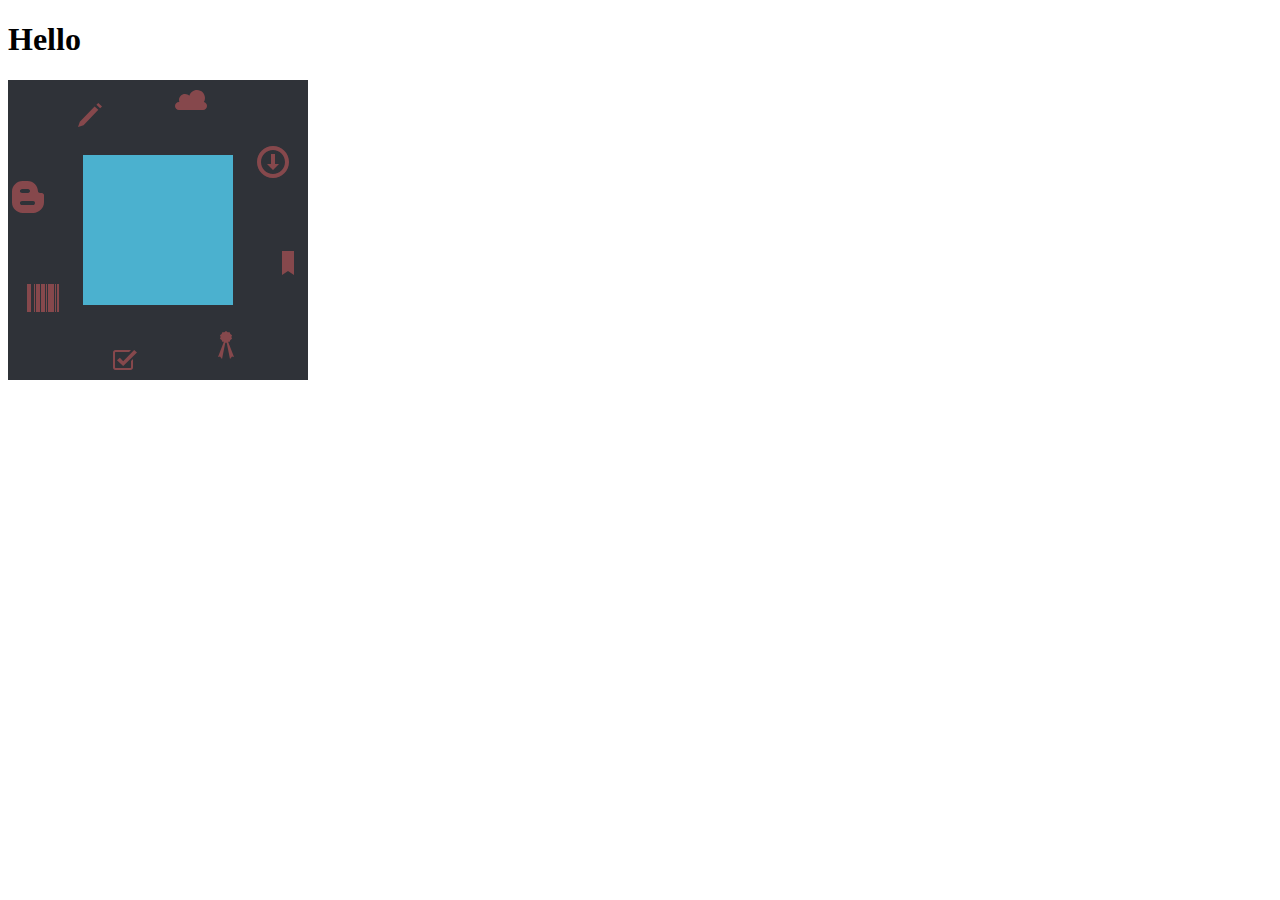
<file: template/values_test.html>
<!DOCTYPE html>
<!--[if lt IE 7]><html class="no-js lt-ie9 lt-ie8 lt-ie7" lang="en"> <![endif]-->
<!--[if (IE 7)&!(IEMobile)]><html class="no-js lt-ie9 lt-ie8" lang="en"><![endif]-->
<!--[if (IE 8)&!(IEMobile)]><html class="no-js lt-ie9" lang="en"><![endif]-->
<!--[if (IE 9)]><html class="no-js ie9" lang="en"><![endif]-->
<!--[if gt IE 8]><!--> <html lang="en-US"> <!--<![endif]-->
<head>
    <!-- Testing -->
    <link href="_include/css/values_test.css" rel="stylesheet"/>
    <link href="_include/css/fonts.css" rel="stylesheet"/>

</head>

<body>

<h1>Hello</h1>

<div id="divCircle" style="background-color: #2F3238">
    <div id="middleBubble">&nbsp;</div>
    <span class="font-icon-bookmark"></span>
    <span class="font-icon-certificate"></span>
    <span class="font-icon-check"></span>
    <span class="font-icon-barcode"></span>
    <span class="font-icon-social-blogger"></span>
    <span class="font-icon-edit"></span>
    <span class="font-icon-cloud"></span>
    <span class="font-icon-download"></span>
</div>




<!-- Js -->
<script src="https://code.jquery.com/jquery-1.12.4.min.js"></script> <!-- jQuery Core -->
<script src="_include/js/bootstrap.min.js"></script> <!-- Bootstrap -->
<!--<script src="_include/js/supersized.3.2.7.min.js"></script> &lt;!&ndash; Slider &ndash;&gt;-->
<!--<script src="_include/js/waypoints.js"></script> &lt;!&ndash; WayPoints &ndash;&gt;-->
<!--<script src="_include/js/waypoints-sticky.js"></script> &lt;!&ndash; Waypoints for Header &ndash;&gt;-->
<!--<script src="_include/js/jquery.isotope.js"></script> &lt;!&ndash; Isotope Filter &ndash;&gt;-->
<!--<script src="_include/js/jquery.fancybox.pack.js"></script> &lt;!&ndash; Fancybox &ndash;&gt;-->
<!--<script src="_include/js/jquery.fancybox-media.js"></script> &lt;!&ndash; Fancybox for Media &ndash;&gt;-->
<!--<script src="_include/js/jquery.tweet.js"></script> &lt;!&ndash; Tweet &ndash;&gt;-->
<!--<script src="_include/js/plugins.js"></script> &lt;!&ndash; Contains: jPreloader, jQuery Easing, jQuery ScrollTo, jQuery One Page Navi &ndash;&gt;-->
<!--<script src="_include/js/main.js"></script> &lt;!&ndash; Default JS &ndash;&gt;-->
<script src="_include/js/values_test.js"></script> <!-- jQuery Core -->
<!-- END Js -->

</body>
</html>
</file>
<file: template/_include/css/values_test.css>
#divCircle {
    width: 300px;
    height: 300px;
    position: relative;
}

#divCircle span{
    position: absolute;
    /*width: 21%;*/
    /*height: 21%;*/
}

#middleBubble {
    text-align: center;
    vertical-align: top;
    background-color: #4bb1cf;

    background-size: cover;
    color: #252525;
    height:50%;
    width: 50%;
    margin: auto;
    position: absolute;
    text-align:center;
}

#divCircle span {
    margin: 0;
    color: #DE5E60;
    font-size: 32px;
    line-height: 70px;

    opacity: 0.5;
    filter: alpha(opacity=30);

    -webkit-transition: all 400ms ease-out 0s;
    -moz-transition: all 400ms ease-out 0s;
    -o-transition: all 400ms ease-out 0s;
    transition: all 400ms ease-out 0s;

    -webkit-transform: rotateY(0deg);
    -moz-transform: rotateY(0deg);
    -ms-transform: rotateY(0deg);
    -o-transform: rotateY(0deg);
    transform: rotateY(0deg);
}

#divCircle span:hover{
    color: #FFFFFF;
    opacity: 1;
    filter: alpha(opacity=100);

    -webkit-transform: rotateY(180deg);
    -moz-transform: rotateY(180deg);
    -ms-transform: rotateY(180deg);
    -o-transform: rotateY(180deg);
    transform: rotateY(180deg);
}
</file>
<file: template/_include/css/fonts.css>
/* ==================================================
Font-Face Icons
================================================== */

@font-face {
	font-family: 'Icons';
	src:url('fonts/Icons.eot');
	src:url('fonts/Icons.eot?#iefix') format('embedded-opentype'),
		url('fonts/Icons.woff') format('woff'),
		url('fonts/Icons.ttf') format('truetype'),
		url('fonts/Icons.svg#Icons') format('svg');
	font-weight: normal;
	font-style: normal;
}

/* Use the following CSS code if you want to use data attributes for inserting your icons */
[data-icon]:before {
	font-family: 'Icons';
	content: attr(data-icon);
	speak: none;
	font-weight: normal;
	font-variant: normal;
	text-transform: none;
	line-height: 1;
	-webkit-font-smoothing: antialiased;
}

[class^="font-"]:before, [class*=" font-"]:before {
	font-family: 'Icons';
	speak: none;
	font-style: normal;
	font-weight: normal;
	font-variant: normal;
	text-transform: none;
	-webkit-font-smoothing: antialiased;
}

[class^="font-"],
[class*=" font-"]{
	display:inline-block;
	line-height:1em;
}

/* Use the following CSS code if you want to have a class per icon */
/*
Instead of a list of all class selectors,
you can use the generic selector below, but it's slower:
[class*="font-icon-"] {
*/
.font-icon-zoom-out, .font-icon-zoom-in, .font-icon-wrench, .font-icon-waves, .font-icon-warning, .font-icon-volume-up, .font-icon-volume-off, .font-icon-volume-down, .font-icon-viewport, .font-icon-user, .font-icon-user-border, .font-icon-upload, .font-icon-upload-2, .font-icon-unlock, .font-icon-underline, .font-icon-tint, .font-icon-time, .font-icon-text, .font-icon-text-width, .font-icon-text-height, .font-icon-tags, .font-icon-tag, .font-icon-table, .font-icon-strikethrough, .font-icon-stop, .font-icon-step-forward, .font-icon-step-backward, .font-icon-stars, .font-icon-star, .font-icon-star-line, .font-icon-star-half, .font-icon-sort, .font-icon-sort-up, .font-icon-sort-down, .font-icon-social-zerply, .font-icon-social-youtube, .font-icon-social-yelp, .font-icon-social-yahoo, .font-icon-social-wordpress, .font-icon-social-virb, .font-icon-social-vimeo, .font-icon-social-viddler, .font-icon-social-twitter, .font-icon-social-tumblr, .font-icon-social-stumbleupon, .font-icon-social-soundcloud, .font-icon-social-skype, .font-icon-social-share-this, .font-icon-social-quora, .font-icon-social-pinterest, .font-icon-social-photobucket, .font-icon-social-paypal, .font-icon-social-myspace, .font-icon-social-linkedin, .font-icon-social-last-fm, .font-icon-social-grooveshark, .font-icon-social-google-plus, .font-icon-social-github, .font-icon-social-forrst, .font-icon-social-flickr, .font-icon-social-facebook, .font-icon-social-evernote, .font-icon-social-envato, .font-icon-social-email, .font-icon-social-dribbble, .font-icon-social-digg, .font-icon-social-deviant-art, .font-icon-social-blogger, .font-icon-social-behance, .font-icon-social-bebo, .font-icon-social-addthis, .font-icon-social-500px, .font-icon-sitemap, .font-icon-signout, .font-icon-signin, .font-icon-signal, .font-icon-shopping-cart, .font-icon-search, .font-icon-rss, .font-icon-road, .font-icon-retweet, .font-icon-resize-vertical, .font-icon-resize-vertical-2, .font-icon-resize-small, .font-icon-resize-horizontal, .font-icon-resize-horizontal-2, .font-icon-resize-fullscreen, .font-icon-resize-full, .font-icon-repeat, .font-icon-reorder, .font-icon-remove, .font-icon-remove-sign, .font-icon-remove-circle, .font-icon-read-more, .font-icon-random, .font-icon-question-sign, .font-icon-pushpin, .font-icon-pushpin-2, .font-icon-print, .font-icon-plus, .font-icon-plus-sign, .font-icon-play, .font-icon-picture, .font-icon-phone, .font-icon-phone-sign, .font-icon-phone-boxed, .font-icon-pause, .font-icon-paste, .font-icon-paper-clip, .font-icon-ok, .font-icon-ok-sign, .font-icon-ok-circle, .font-icon-music, .font-icon-move, .font-icon-money, .font-icon-minus, .font-icon-minus-sign, .font-icon-map, .font-icon-map-marker, .font-icon-map-marker-2, .font-icon-magnet, .font-icon-magic, .font-icon-lock, .font-icon-list, .font-icon-list-3, .font-icon-list-2, .font-icon-link, .font-icon-layer, .font-icon-key, .font-icon-italic, .font-icon-info, .font-icon-indent-right, .font-icon-indent-left, .font-icon-inbox, .font-icon-inbox-empty, .font-icon-home, .font-icon-heart, .font-icon-heart-line, .font-icon-headphones, .font-icon-headphones-line, .font-icon-headphones-line-2, .font-icon-headphones-2, .font-icon-hdd, .font-icon-group, .font-icon-grid, .font-icon-grid-large, .font-icon-globe_line, .font-icon-glass, .font-icon-glass_2, .font-icon-gift, .font-icon-forward, .font-icon-font, .font-icon-folder-open, .font-icon-folder-close, .font-icon-flag, .font-icon-fire, .font-icon-film, .font-icon-file, .font-icon-file-empty, .font-icon-fast-forward, .font-icon-fast-backward, .font-icon-facetime, .font-icon-eye, .font-icon-eye_disable, .font-icon-expand-view, .font-icon-expand-view-3, .font-icon-expand-view-2, .font-icon-expand-vertical, .font-icon-expand-horizontal, .font-icon-exclamation, .font-icon-email, .font-icon-email_2, .font-icon-eject, .font-icon-edit, .font-icon-edit-check, .font-icon-download, .font-icon-download_2, .font-icon-dashboard, .font-icon-credit-card, .font-icon-copy, .font-icon-comments, .font-icon-comments-line, .font-icon-comment, .font-icon-comment-line, .font-icon-columns, .font-icon-columns-2, .font-icon-cogs, .font-icon-cog, .font-icon-cloud, .font-icon-check, .font-icon-check-empty, .font-icon-certificate, .font-icon-camera, .font-icon-calendar, .font-icon-bullhorn, .font-icon-briefcase, .font-icon-bookmark, .font-icon-book, .font-icon-bolt, .font-icon-bold, .font-icon-blockquote, .font-icon-bell, .font-icon-beaker, .font-icon-barcode, .font-icon-ban-circle, .font-icon-ban-chart, .font-icon-ban-chart-2, .font-icon-backward, .font-icon-asterisk, .font-icon-arrow-simple-up, .font-icon-arrow-simple-up-circle, .font-icon-arrow-simple-right, .font-icon-arrow-simple-right-circle, .font-icon-arrow-simple-left, .font-icon-arrow-simple-left-circle, .font-icon-arrow-simple-down, .font-icon-arrow-simple-down-circle, .font-icon-arrow-round-up, .font-icon-arrow-round-up-circle, .font-icon-arrow-round-right, .font-icon-arrow-round-right-circle, .font-icon-arrow-round-left, .font-icon-arrow-round-left-circle, .font-icon-arrow-round-down, .font-icon-arrow-round-down-circle, .font-icon-arrow-light-up, .font-icon-arrow-light-round-up, .font-icon-arrow-light-round-up-circle, .font-icon-arrow-light-round-right, .font-icon-arrow-light-round-right-circle, .font-icon-arrow-light-round-left, .font-icon-arrow-light-round-left-circle, .font-icon-arrow-light-round-down, .font-icon-arrow-light-round-down-circle, .font-icon-arrow-light-right, .font-icon-arrow-light-left, .font-icon-arrow-light-down, .font-icon-align-right, .font-icon-align-left, .font-icon-align-justify, .font-icon-align-center, .font-icon-adjust {
	font-family: 'Icons';
	speak: none;
	font-style: normal;
	font-weight: normal;
	font-variant: normal;
	text-transform: none;
	line-height: 1;
	-webkit-font-smoothing: antialiased;
}
.font-icon-zoom-out:before {
	content: "\e000";
}
.font-icon-zoom-in:before {
	content: "\e001";
}
.font-icon-wrench:before {
	content: "\e002";
}
.font-icon-waves:before {
	content: "\e003";
}
.font-icon-warning:before {
	content: "\e004";
}
.font-icon-volume-up:before {
	content: "\e005";
}
.font-icon-volume-off:before {
	content: "\e006";
}
.font-icon-volume-down:before {
	content: "\e007";
}
.font-icon-viewport:before {
	content: "\e008";
}
.font-icon-user:before {
	content: "\e009";
}
.font-icon-user-border:before {
	content: "\e00a";
}
.font-icon-upload:before {
	content: "\e00b";
}
.font-icon-upload-2:before {
	content: "\e00c";
}
.font-icon-unlock:before {
	content: "\e00d";
}
.font-icon-underline:before {
	content: "\e00e";
}
.font-icon-tint:before {
	content: "\e00f";
}
.font-icon-time:before {
	content: "\e010";
}
.font-icon-text:before {
	content: "\e011";
}
.font-icon-text-width:before {
	content: "\e012";
}
.font-icon-text-height:before {
	content: "\e013";
}
.font-icon-tags:before {
	content: "\e014";
}
.font-icon-tag:before {
	content: "\e015";
}
.font-icon-table:before {
	content: "\e016";
}
.font-icon-strikethrough:before {
	content: "\e017";
}
.font-icon-stop:before {
	content: "\e018";
}
.font-icon-step-forward:before {
	content: "\e019";
}
.font-icon-step-backward:before {
	content: "\e01a";
}
.font-icon-stars:before {
	content: "\e01b";
}
.font-icon-star:before {
	content: "\e01c";
}
.font-icon-star-line:before {
	content: "\e01d";
}
.font-icon-star-half:before {
	content: "\e01e";
}
.font-icon-sort:before {
	content: "\e01f";
}
.font-icon-sort-up:before {
	content: "\e020";
}
.font-icon-sort-down:before {
	content: "\e021";
}
.font-icon-social-zerply:before {
	content: "\e022";
}
.font-icon-social-youtube:before {
	content: "\e023";
}
.font-icon-social-yelp:before {
	content: "\e024";
}
.font-icon-social-yahoo:before {
	content: "\e025";
}
.font-icon-social-wordpress:before {
	content: "\e026";
}
.font-icon-social-virb:before {
	content: "\e027";
}
.font-icon-social-vimeo:before {
	content: "\e028";
}
.font-icon-social-viddler:before {
	content: "\e029";
}
.font-icon-social-twitter:before {
	content: "\e02a";
}
.font-icon-social-tumblr:before {
	content: "\e02b";
}
.font-icon-social-stumbleupon:before {
	content: "\e02c";
}
.font-icon-social-soundcloud:before {
	content: "\e02d";
}
.font-icon-social-skype:before {
	content: "\e02e";
}
.font-icon-social-share-this:before {
	content: "\e02f";
}
.font-icon-social-quora:before {
	content: "\e030";
}
.font-icon-social-pinterest:before {
	content: "\e031";
}
.font-icon-social-photobucket:before {
	content: "\e032";
}
.font-icon-social-paypal:before {
	content: "\e033";
}
.font-icon-social-myspace:before {
	content: "\e034";
}
.font-icon-social-linkedin:before {
	content: "\e035";
}
.font-icon-social-last-fm:before {
	content: "\e036";
}
.font-icon-social-grooveshark:before {
	content: "\e037";
}
.font-icon-social-google-plus:before {
	content: "\e038";
}
.font-icon-social-github:before {
	content: "\e039";
}
.font-icon-social-forrst:before {
	content: "\e03a";
}
.font-icon-social-flickr:before {
	content: "\e03b";
}
.font-icon-social-facebook:before {
	content: "\e03c";
}
.font-icon-social-evernote:before {
	content: "\e03d";
}
.font-icon-social-envato:before {
	content: "\e03e";
}
.font-icon-social-email:before {
	content: "\e03f";
}
.font-icon-social-dribbble:before {
	content: "\e040";
}
.font-icon-social-digg:before {
	content: "\e041";
}
.font-icon-social-deviant-art:before {
	content: "\e042";
}
.font-icon-social-blogger:before {
	content: "\e043";
}
.font-icon-social-behance:before {
	content: "\e044";
}
.font-icon-social-bebo:before {
	content: "\e045";
}
.font-icon-social-addthis:before {
	content: "\e046";
}
.font-icon-social-500px:before {
	content: "\e047";
}
.font-icon-sitemap:before {
	content: "\e048";
}
.font-icon-signout:before {
	content: "\e049";
}
.font-icon-signin:before {
	content: "\e04a";
}
.font-icon-signal:before {
	content: "\e04b";
}
.font-icon-shopping-cart:before {
	content: "\e04c";
}
.font-icon-search:before {
	content: "\e04d";
}
.font-icon-rss:before {
	content: "\e04e";
}
.font-icon-road:before {
	content: "\e04f";
}
.font-icon-retweet:before {
	content: "\e050";
}
.font-icon-resize-vertical:before {
	content: "\e051";
}
.font-icon-resize-vertical-2:before {
	content: "\e052";
}
.font-icon-resize-small:before {
	content: "\e053";
}
.font-icon-resize-horizontal:before {
	content: "\e054";
}
.font-icon-resize-horizontal-2:before {
	content: "\e055";
}
.font-icon-resize-fullscreen:before {
	content: "\e056";
}
.font-icon-resize-full:before {
	content: "\e057";
}
.font-icon-repeat:before {
	content: "\e058";
}
.font-icon-reorder:before {
	content: "\e059";
}
.font-icon-remove:before {
	content: "\e05a";
}
.font-icon-remove-sign:before {
	content: "\e05b";
}
.font-icon-remove-circle:before {
	content: "\e05c";
}
.font-icon-read-more:before {
	content: "\e05d";
}
.font-icon-random:before {
	content: "\e05e";
}
.font-icon-question-sign:before {
	content: "\e05f";
}
.font-icon-pushpin:before {
	content: "\e060";
}
.font-icon-pushpin-2:before {
	content: "\e061";
}
.font-icon-print:before {
	content: "\e062";
}
.font-icon-plus:before {
	content: "\e063";
}
.font-icon-plus-sign:before {
	content: "\e064";
}
.font-icon-play:before {
	content: "\e065";
}
.font-icon-picture:before {
	content: "\e066";
}
.font-icon-phone:before {
	content: "\e067";
}
.font-icon-phone-sign:before {
	content: "\e068";
}
.font-icon-phone-boxed:before {
	content: "\e069";
}
.font-icon-pause:before {
	content: "\e06a";
}
.font-icon-paste:before {
	content: "\e06b";
}
.font-icon-paper-clip:before {
	content: "\e06c";
}
.font-icon-ok:before {
	content: "\e06d";
}
.font-icon-ok-sign:before {
	content: "\e06e";
}
.font-icon-ok-circle:before {
	content: "\e06f";
}
.font-icon-music:before {
	content: "\e070";
}
.font-icon-move:before {
	content: "\e071";
}
.font-icon-money:before {
	content: "\e072";
}
.font-icon-minus:before {
	content: "\e073";
}
.font-icon-minus-sign:before {
	content: "\e074";
}
.font-icon-map:before {
	content: "\e075";
}
.font-icon-map-marker:before {
	content: "\e076";
}
.font-icon-map-marker-2:before {
	content: "\e077";
}
.font-icon-magnet:before {
	content: "\e078";
}
.font-icon-magic:before {
	content: "\e079";
}
.font-icon-lock:before {
	content: "\e07a";
}
.font-icon-list:before {
	content: "\e07b";
}
.font-icon-list-3:before {
	content: "\e07c";
}
.font-icon-list-2:before {
	content: "\e07d";
}
.font-icon-link:before {
	content: "\e07e";
}
.font-icon-layer:before {
	content: "\e07f";
}
.font-icon-key:before {
	content: "\e080";
}
.font-icon-italic:before {
	content: "\e081";
}
.font-icon-info:before {
	content: "\e082";
}
.font-icon-indent-right:before {
	content: "\e083";
}
.font-icon-indent-left:before {
	content: "\e084";
}
.font-icon-inbox:before {
	content: "\e085";
}
.font-icon-inbox-empty:before {
	content: "\e086";
}
.font-icon-home:before {
	content: "\e087";
}
.font-icon-heart:before {
	content: "\e088";
}
.font-icon-heart-line:before {
	content: "\e089";
}
.font-icon-headphones:before {
	content: "\e08a";
}
.font-icon-headphones-line:before {
	content: "\e08b";
}
.font-icon-headphones-line-2:before {
	content: "\e08c";
}
.font-icon-headphones-2:before {
	content: "\e08d";
}
.font-icon-hdd:before {
	content: "\e08e";
}
.font-icon-group:before {
	content: "\e08f";
}
.font-icon-grid:before {
	content: "\e090";
}
.font-icon-grid-large:before {
	content: "\e091";
}
.font-icon-globe_line:before {
	content: "\e092";
}
.font-icon-glass:before {
	content: "\e093";
}
.font-icon-glass_2:before {
	content: "\e094";
}
.font-icon-gift:before {
	content: "\e095";
}
.font-icon-forward:before {
	content: "\e096";
}
.font-icon-font:before {
	content: "\e097";
}
.font-icon-folder-open:before {
	content: "\e098";
}
.font-icon-folder-close:before {
	content: "\e099";
}
.font-icon-flag:before {
	content: "\e09a";
}
.font-icon-fire:before {
	content: "\e09b";
}
.font-icon-film:before {
	content: "\e09c";
}
.font-icon-file:before {
	content: "\e09d";
}
.font-icon-file-empty:before {
	content: "\e09e";
}
.font-icon-fast-forward:before {
	content: "\e09f";
}
.font-icon-fast-backward:before {
	content: "\e0a0";
}
.font-icon-facetime:before {
	content: "\e0a1";
}
.font-icon-eye:before {
	content: "\e0a2";
}
.font-icon-eye_disable:before {
	content: "\e0a3";
}
.font-icon-expand-view:before {
	content: "\e0a4";
}
.font-icon-expand-view-3:before {
	content: "\e0a5";
}
.font-icon-expand-view-2:before {
	content: "\e0a6";
}
.font-icon-expand-vertical:before {
	content: "\e0a7";
}
.font-icon-expand-horizontal:before {
	content: "\e0a8";
}
.font-icon-exclamation:before {
	content: "\e0a9";
}
.font-icon-email:before {
	content: "\e0aa";
}
.font-icon-email_2:before {
	content: "\e0ab";
}
.font-icon-eject:before {
	content: "\e0ac";
}
.font-icon-edit:before {
	content: "\e0ad";
}
.font-icon-edit-check:before {
	content: "\e0ae";
}
.font-icon-download:before {
	content: "\e0af";
}
.font-icon-download_2:before {
	content: "\e0b0";
}
.font-icon-dashboard:before {
	content: "\e0b1";
}
.font-icon-credit-card:before {
	content: "\e0b2";
}
.font-icon-copy:before {
	content: "\e0b3";
}
.font-icon-comments:before {
	content: "\e0b4";
}
.font-icon-comments-line:before {
	content: "\e0b5";
}
.font-icon-comment:before {
	content: "\e0b6";
}
.font-icon-comment-line:before {
	content: "\e0b7";
}
.font-icon-columns:before {
	content: "\e0b8";
}
.font-icon-columns-2:before {
	content: "\e0b9";
}
.font-icon-cogs:before {
	content: "\e0ba";
}
.font-icon-cog:before {
	content: "\e0bb";
}
.font-icon-cloud:before {
	content: "\e0bc";
}
.font-icon-check:before {
	content: "\e0bd";
}
.font-icon-check-empty:before {
	content: "\e0be";
}
.font-icon-certificate:before {
	content: "\e0bf";
}
.font-icon-camera:before {
	content: "\e0c0";
}
.font-icon-calendar:before {
	content: "\e0c1";
}
.font-icon-bullhorn:before {
	content: "\e0c2";
}
.font-icon-briefcase:before {
	content: "\e0c3";
}
.font-icon-bookmark:before {
	content: "\e0c4";
}
.font-icon-book:before {
	content: "\e0c5";
}
.font-icon-bolt:before {
	content: "\e0c6";
}
.font-icon-bold:before {
	content: "\e0c7";
}
.font-icon-blockquote:before {
	content: "\e0c8";
}
.font-icon-bell:before {
	content: "\e0c9";
}
.font-icon-beaker:before {
	content: "\e0ca";
}
.font-icon-barcode:before {
	content: "\e0cb";
}
.font-icon-ban-circle:before {
	content: "\e0cc";
}
.font-icon-ban-chart:before {
	content: "\e0cd";
}
.font-icon-ban-chart-2:before {
	content: "\e0ce";
}
.font-icon-backward:before {
	content: "\e0cf";
}
.font-icon-asterisk:before {
	content: "\e0d0";
}
.font-icon-arrow-simple-up:before {
	content: "\e0d1";
}
.font-icon-arrow-simple-up-circle:before {
	content: "\e0d2";
}
.font-icon-arrow-simple-right:before {
	content: "\e0d3";
}
.font-icon-arrow-simple-right-circle:before {
	content: "\e0d4";
}
.font-icon-arrow-simple-left:before {
	content: "\e0d5";
}
.font-icon-arrow-simple-left-circle:before {
	content: "\e0d6";
}
.font-icon-arrow-simple-down:before {
	content: "\e0d7";
}
.font-icon-arrow-simple-down-circle:before {
	content: "\e0d8";
}
.font-icon-arrow-round-up:before {
	content: "\e0d9";
}
.font-icon-arrow-round-up-circle:before {
	content: "\e0da";
}
.font-icon-arrow-round-right:before {
	content: "\e0db";
}
.font-icon-arrow-round-right-circle:before {
	content: "\e0dc";
}
.font-icon-arrow-round-left:before {
	content: "\e0dd";
}
.font-icon-arrow-round-left-circle:before {
	content: "\e0de";
}
.font-icon-arrow-round-down:before {
	content: "\e0df";
}
.font-icon-arrow-round-down-circle:before {
	content: "\e0e0";
}
.font-icon-arrow-light-up:before {
	content: "\e0e1";
}
.font-icon-arrow-light-round-up:before {
	content: "\e0e2";
}
.font-icon-arrow-light-round-up-circle:before {
	content: "\e0e3";
}
.font-icon-arrow-light-round-right:before {
	content: "\e0e4";
}
.font-icon-arrow-light-round-right-circle:before {
	content: "\e0e5";
}
.font-icon-arrow-light-round-left:before {
	content: "\e0e6";
}
.font-icon-arrow-light-round-left-circle:before {
	content: "\e0e7";
}
.font-icon-arrow-light-round-down:before {
	content: "\e0e8";
}
.font-icon-arrow-light-round-down-circle:before {
	content: "\e0e9";
}
.font-icon-arrow-light-right:before {
	content: "\e0ea";
}
.font-icon-arrow-light-left:before {
	content: "\e0eb";
}
.font-icon-arrow-light-down:before {
	content: "\e0ec";
}
.font-icon-align-right:before {
	content: "\e0ed";
}
.font-icon-align-left:before {
	content: "\e0ee";
}
.font-icon-align-justify:before {
	content: "\e0ef";
}
.font-icon-align-center:before {
	content: "\e0f0";
}
.font-icon-adjust:before {
	content: "\e0f1";
}
</file>
